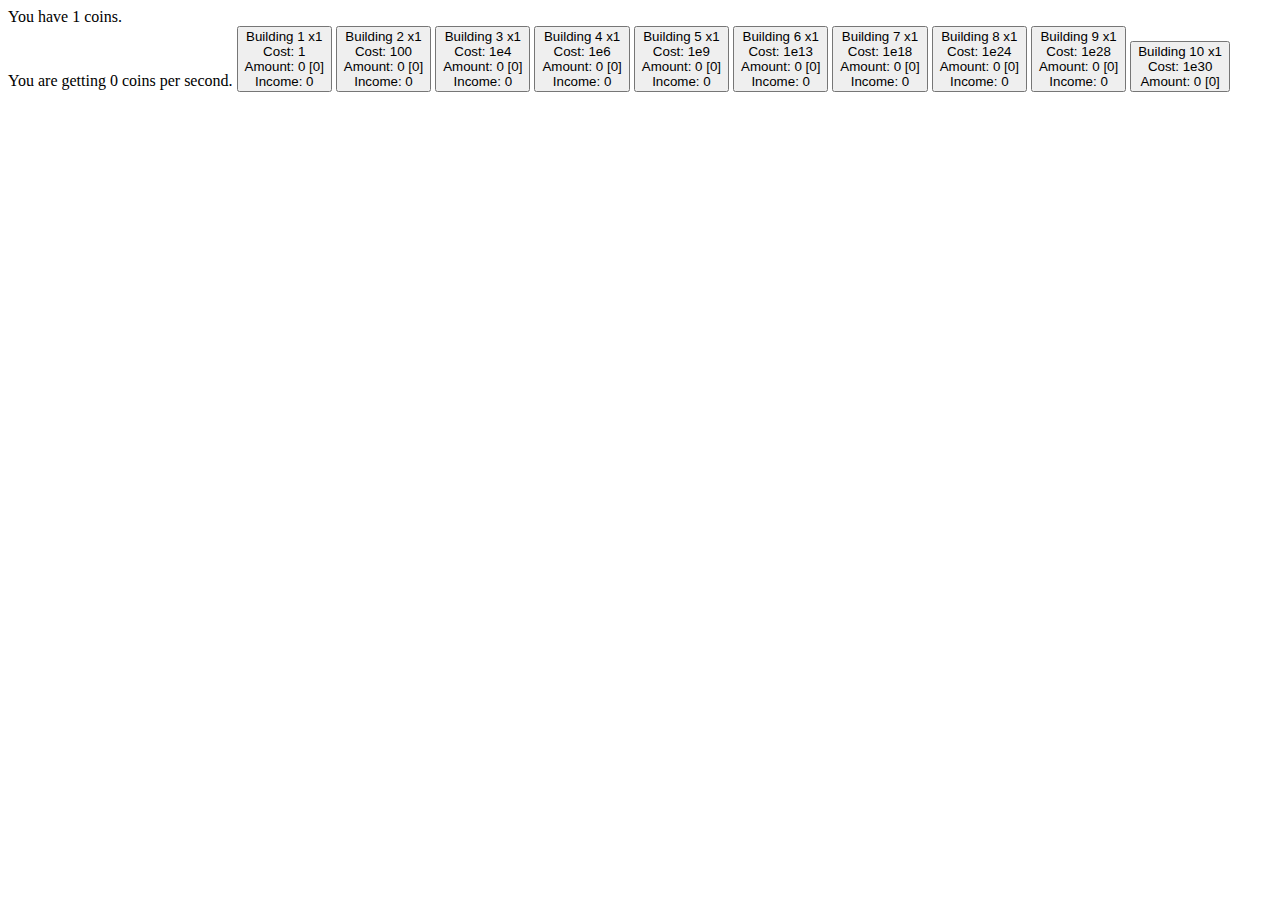
<file: index.html>
<html>
<head>
<script>
function log10(a) {
return Math.log(a)/Math.log(10);
}
function format(a) {
if(a < 1000) return Math.round(a);
var exponent = Math.floor(log10(a));
var mantissa = Math.round(1000*Math.pow(10,log10(a)-exponent))/1000;
return mantissa+"e"+exponent
}
var coins = 1;
var incomes = [0,0,0,0,0,0,0,0,0,0]
var costs = [1,100,1e4,1e6,1e18,1e24,1e28,1e30]
var costmult = [2,2,2,2,2,2,2,2,2,2]
var amounts = [0,0,0,0,0,0,0,0,0,0]
var multipliers = [1,1,1,1,1,1,1,1,1,1]
var progress = [0,0,0,0,0,0,0,0,0,0]
function update(set,get){
	document.getElementById(set).innerHTML=get
}
function buy(n) {
if(n==1) {
if(costs[0]>coins) return 0;
coins-=costs[0];
amounts[0]+=1;
costs[0]=costs[0]*costmult[0];
progress[0]++;
incomes[0]+=multipliers[1];
if(progress[0]==10) {
multipliers[0]*=1.5;
incomes[0] = incomes[0]*1.5;
progress[0]=0;
}
update("coinbox",format(coins));
update("incomebox",format(incomes[0]));
update("c1",format(costs[0]));
update("a1",format(amounts[0]));
update("m1",format(multipliers[0]));
update("p1",progress[0]);
}else{
if(costs[n-1]>coins) return 0;
coins-=costs[n-1];
amounts[n-1]+=1;
costs[n-1]=costs[n-1]*costmult[n-1];
progress[n-1]++;
incomes[n-1]+=multipliers[n-1];
if(progress[n-1]==10) {
multipliers[n-1]*=1.5;
progress[n-1]=0;
incomes[n-1] = incomes[n-1]*1.5;
}
update("coinbox",format(coins));
update("i"+(n-1),format(incomes[n-1]));
update("c"+n,format(costs[n-1]));
update("a"+n,format(amounts[n-1]));
update("m"+n,format(multipliers[n-1]));
update("p"+n,progress[n-1]);
}
}
function step() {
for(i=9;i>=0;i--) amounts[i-1]+=incomes[i];
coins+=incomes[0];
for(i=1;i<=10;i++) incomes[i-1]=amounts[i-1]*multipliers[i-1];
update("coinbox",format(coins));
update("incomebox",format(incomes[0]));
for(i=1;i<=9;i++) update("a"+i,format(amounts[i-1]));
for(i=1;i<=10;i++) update("i"+i,format(incomes[i]));
}
setInterval(step,1000);
</script>
<title>NGC Man's Incremental game</title>
</head>
<body>
You have <span id="coinbox">1</span> coins.<br>
You are getting <span id="incomebox">0</span> coins per second.
<button onclick="buy(1)" id="b1">Building 1 x<span id="m1">1</span><br>Cost: <span id="c1">1</span><br>Amount: <span id="a1">0</span> [<span id="p1">0</span>]<br>Income: <span id="i1">0</span></button>
<button onclick="buy(2)" id="b2">Building 2 x<span id="m2">1</span><br>Cost: <span id="c2">100</span><br>Amount: <span id="a2">0</span> [<span id="p2">0</span>]<br>Income: <span id="i2">0</span></button>
<button onclick="buy(3)" id="b3">Building 3 x<span id="m3">1</span><br>Cost: <span id="c3">1e4</span><br>Amount: <span id="a3">0</span> [<span id="p3">0</span>]<br>Income: <span id="i3">0</span></button>
<button onclick="buy(4)" id="b4">Building 4 x<span id="m4">1</span><br>Cost: <span id="c4">1e6</span><br>Amount: <span id="a4">0</span> [<span id="p4">0</span>]<br>Income: <span id="i4">0</span></button>
<button onclick="buy(5)" id="b5">Building 5 x<span id="m5">1</span><br>Cost: <span id="c5">1e9</span><br>Amount: <span id="a5">0</span> [<span id="p5">0</span>]<br>Income: <span id="i5">0</span></button>
<button onclick="buy(6)" id="b6">Building 6 x<span id="m6">1</span><br>Cost: <span id="c6">1e13</span><br>Amount: <span id="a6">0</span> [<span id="p6">0</span>]<br>Income: <span id="i6">0</span></button>
<button onclick="buy(7)" id="b7">Building 7 x<span id="m7">1</span><br>Cost: <span id="c7">1e18</span><br>Amount: <span id="a7">0</span> [<span id="p7">0</span>]<br>Income: <span id="i7">0</span></button>
<button onclick="buy(8)" id="b8">Building 8 x<span id="m8">1</span><br>Cost: <span id="c8">1e24</span><br>Amount: <span id="a8">0</span> [<span id="p8">0</span>]<br>Income: <span id="i8">0</span></button>
<button onclick="buy(9)" id="b9">Building 9 x<span id="m9">1</span><br>Cost: <span id="c9">1e28</span><br>Amount: <span id="a9">0</span> [<span id="p9">0</span>]<br>Income: <span id="i9">0</span></button>
<button onclick="buy(10)" id="b10">Building 10 x<span id="m10">1</span><br>Cost: <span id="c10">1e30</span><br>Amount: <span id="a10">0</span> [<span id="p10">0</span>]</button>
</body>
</html>
</file>
